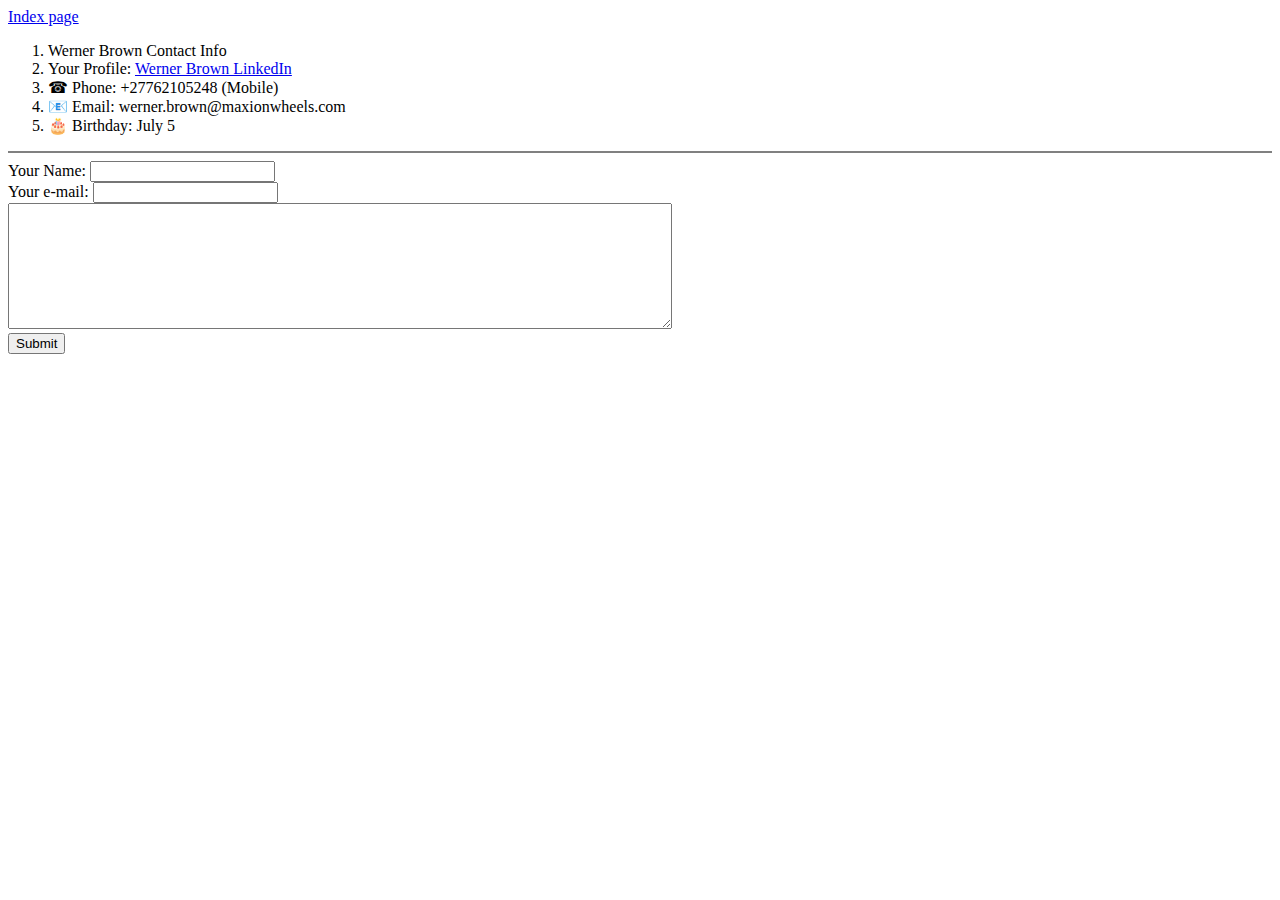
<file: contactDetail.html>
<!DOCTYPE html>
<html lang="en" dir="ltr">

<head>
  <meta charset="utf-8">
  <title></title>
</head>

<body>
  <a href="index.html">Index page</a>
  <ol>
    <li>Werner Brown Contact Info</li>
    <li>Your Profile: <a href="https://www.linkedin.com/public-profile/settings?trk=d_flagship3_profile_self_view_public_profile">Werner Brown LinkedIn</a></li>
    <li>☎ Phone: +27762105248 (Mobile)</li>
    <li>📧 Email: werner.brown@maxionwheels.com</li>
    <li>🎂 Birthday: July 5</li>
  </ol>
  <hr size=2 noshade>
  <form action="mailto:wernerjbrown@gmail.com" method="post" enctype="text/plain">
    <label>Your Name:</label>
    <input type="text" name="yourName:" value=""><br>
    <label>Your e-mail:</label>
    <input type="email" name="yourEmail:" value=""><br>
    <textarea name="yourMessage" rows="8" cols="80"></textarea><br>
    <input type="submit" name="">
  </form>

</body>

</html>
</file>
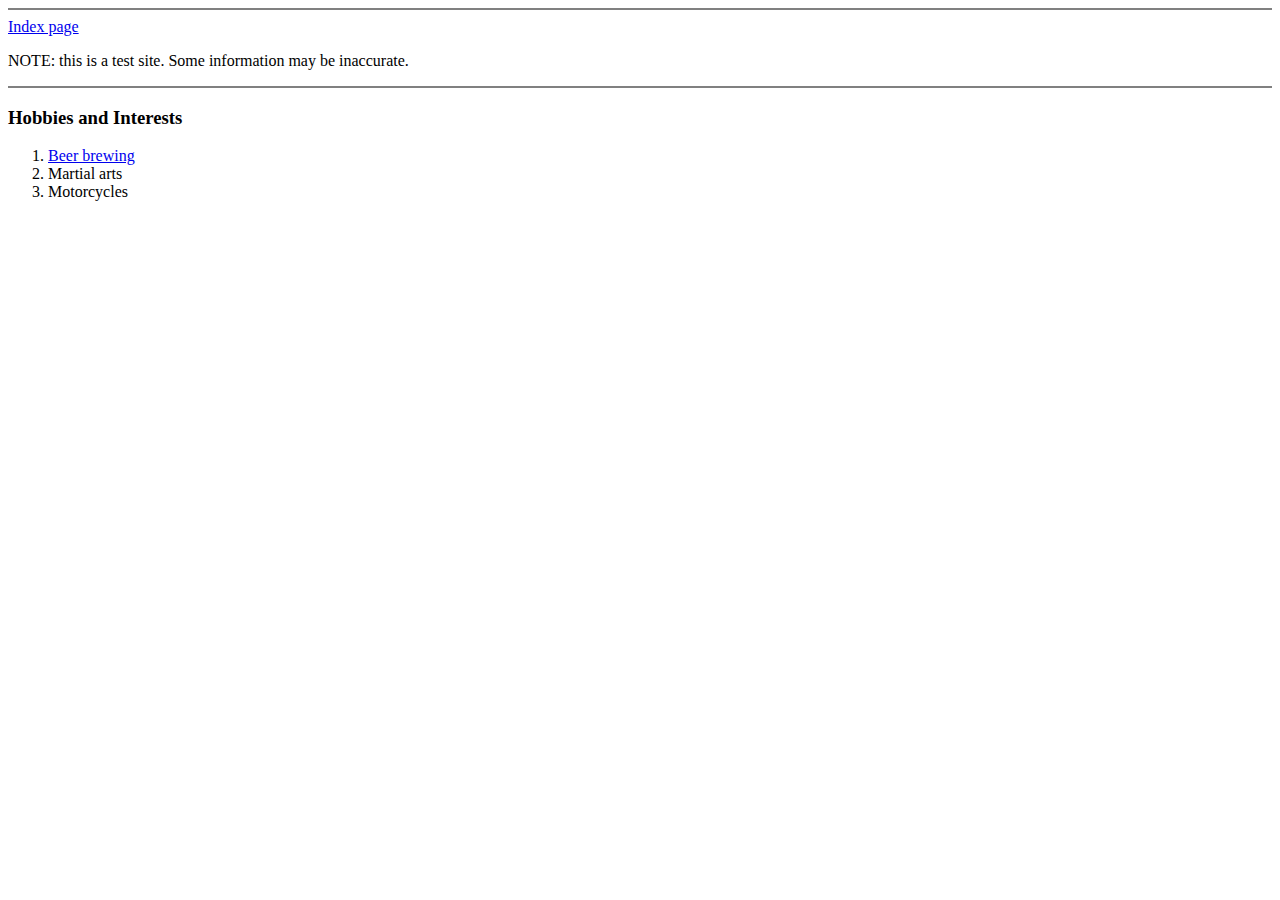
<file: hobbies.html>
<!DOCTYPE html>
<html lang="en" dir="ltr">

<head>
  <meta charset="utf-8">
  <title>My Hobbies</title>
</head>

<body>
  <hr size=2 noshade>
  <a href="index.html">Index page</a>
  <p>NOTE: this is a test site. Some information may be inaccurate.</p>
  <hr size=2 noshade>
  <h3>Hobbies and Interests</h3>
  <ol>
    <li><a href="https://youtube.com/watch?v=4qQrMC0m8Cc">Beer brewing</a></li>
    <li>Martial arts</li>
    <li>Motorcycles</li>
  </ol>
</body>

</html>
</file>
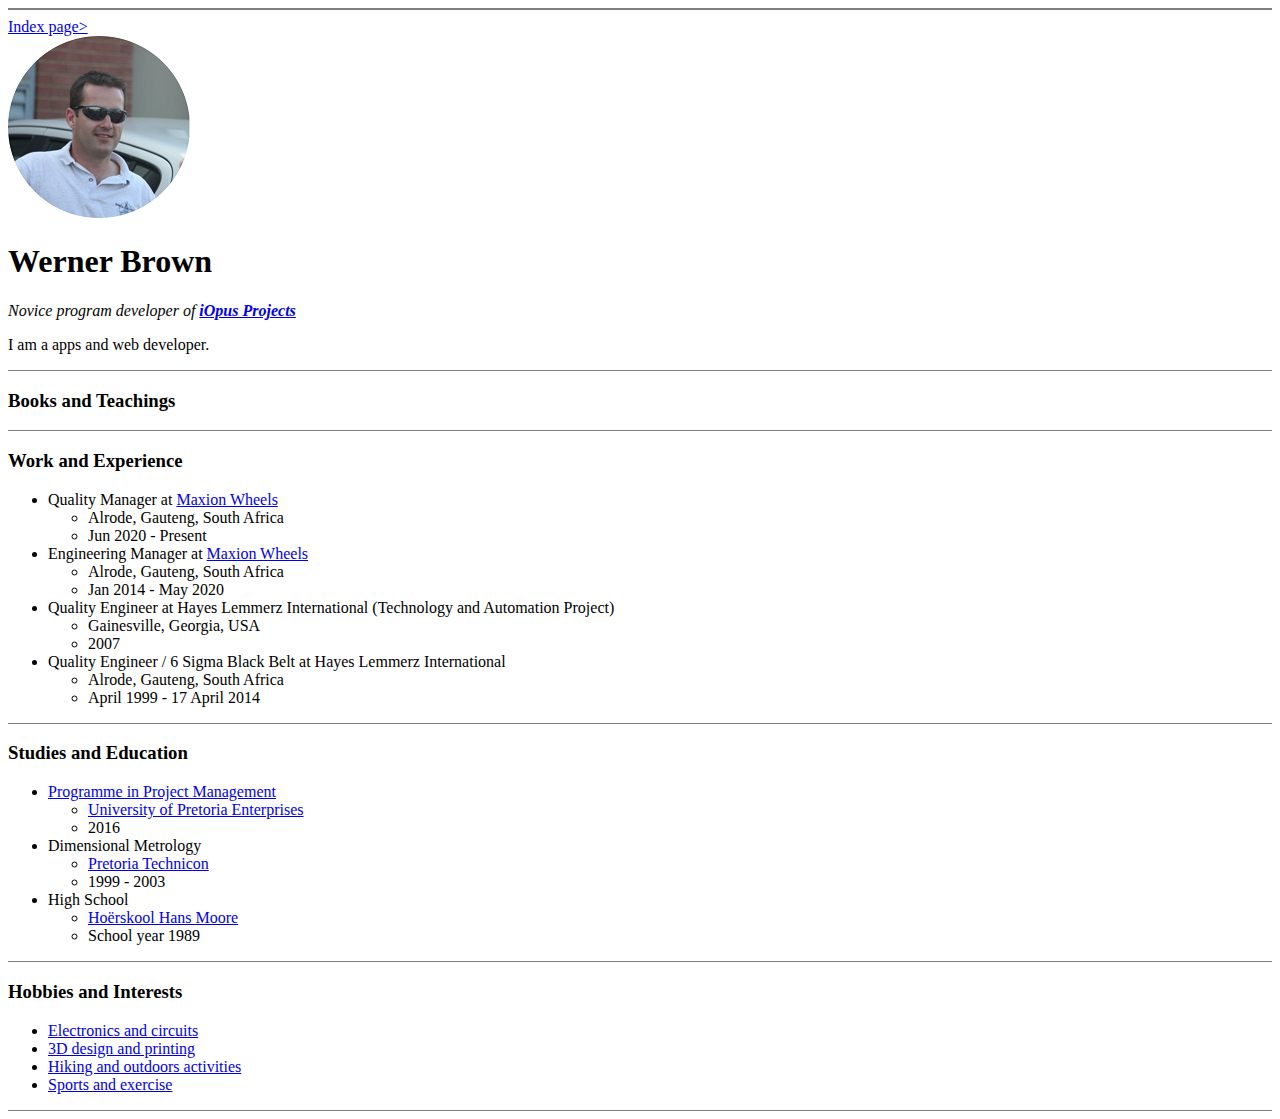
<file: myIndex.html>
<!DOCTYPE html>
<html lang="en" dir="ltr">
<hr size=2 noshade>

<head>
  <meta charset="utf-8">
  <meta name="author" content="Werner Brown">
  <title>💚 Werner's Personal Site</title>
</head>

<body>
  <a href="index.html">Index page></a></br>
  <img src="images/werner_200x200-modified.png" alt="werner profile picture">
  <h1>Werner Brown</h1>
  <p><em>Novice program developer of <strong><a href="https://iopus.business.site/?m=true">iOpus Projects</a></strong></em></p>
  <p>I am a apps and web developer.</p>
  <hr size=1 noshade>

  <h3>Books and Teachings</h3>
  <hr size=1 noshade>
  <h3>Work and Experience</h3>
  <ul>
    <li>Quality Manager at <a href="https://www.linkedin.com/in/werner-brown-014a438/?originalSubdomain=za">Maxion Wheels</a></li>
    <ul>
      <li>Alrode, Gauteng, South Africa</li>
      <li>Jun 2020 - Present</li>
    </ul>
    <li>Engineering Manager at <a href="https://www.linkedin.com/in/werner-brown-014a438/?originalSubdomain=za">Maxion Wheels</a></li>
    <ul>
      <li>Alrode, Gauteng, South Africa</li>
      <li>Jan 2014 - May 2020</li>
    </ul>
    <li>Quality Engineer at Hayes Lemmerz International (Technology and Automation Project)</li>
    <ul>
      <li>Gainesville, Georgia, USA</li>
      <li>2007</li>
    </ul>
    <li>Quality Engineer / 6 Sigma Black Belt at Hayes Lemmerz International</li>
    <ul>
      <li>Alrode, Gauteng, South Africa</li>
      <li>April 1999 - 17 April 2014</li>
    </ul>
  </ul>
  <hr size=1 noshade>
  <h3>Studies and Education</h3>
  <ul>
    <li><a href="https://www.enterprises.up.ac.za/programme-in-project-management-ppm-23">Programme in Project Management</a></li>
    <ul>
      <li><a href="https://www.enterprises.up.ac.za/">University of Pretoria Enterprises</a></li>
      <li>2016</li>
    </ul>
    <li>Dimensional Metrology</li>
    <ul>
      <li><a href="https://www.tut.ac.za/">Pretoria Technicon</a></li>
      <li>1999 - 2003</li>
    </ul>
    <li>High School</li>
    <ul>
      <li><a href="https://hansmoore.co.za/">Hoërskool Hans Moore</a></li>
      <li>School year 1989</li>
    </ul>
  </ul>
  <hr size=1 noshade>
  <h3>Hobbies and Interests</h3>
  <ul>
    <li><a href="https://www.electronics-tutorials.ws/">Electronics and circuits</a></li>
    <li><a href="https://www.creality.com/goods-detail/ender-3-3d-printer">3D design and printing</a></li>
    <li><a href="https://wolwespruit.co.za/">Hiking and outdoors activities</a></li>
    <li><a href="https://www.virginactive.co.za/">Sports and exercise</a></li>
  </ul>

  <hr size=1 noshade>
</body>

</html>
</file>
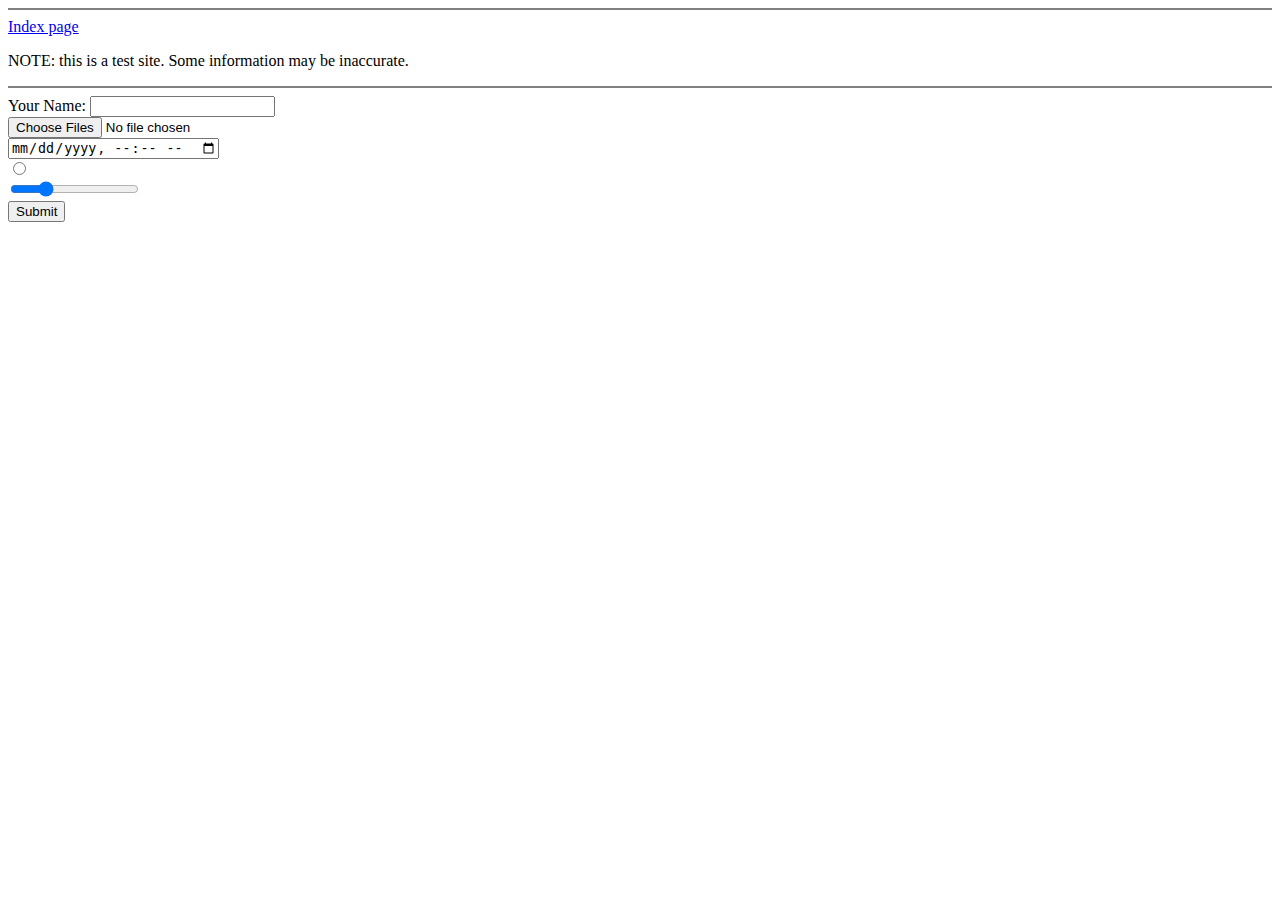
<file: myInputs.html>
<!DOCTYPE html>
<html lang="en" dir="ltr">

<head>
  <meta charset="utf-8">
  <title></title>
</head>

<body>
  <hr size=2 noshade>
  <a href="index.html">Index page</a><br>
  <p>NOTE: this is a test site. Some information may be inaccurate.</p>
  <hr size=2 noshade>
  <form class="" action="index.html" method="post">
    <label>Your Name:</label>
    <input type="text" name="" value=""><br>
    <input type="file" id="file" name="Choose file" value="" multiple><br>
    <input type="datetime-local" name="" value=""><br>
    <input type="radio" name="" value=""><br>
    <input type="range" name="price" id="price" min="100" max="100000" step="100" value="25000">
    <output name="range" for="price"></output><br>
    <input type="submit" value="Submit"><br>
  </form>
</body>

</html>
</file>
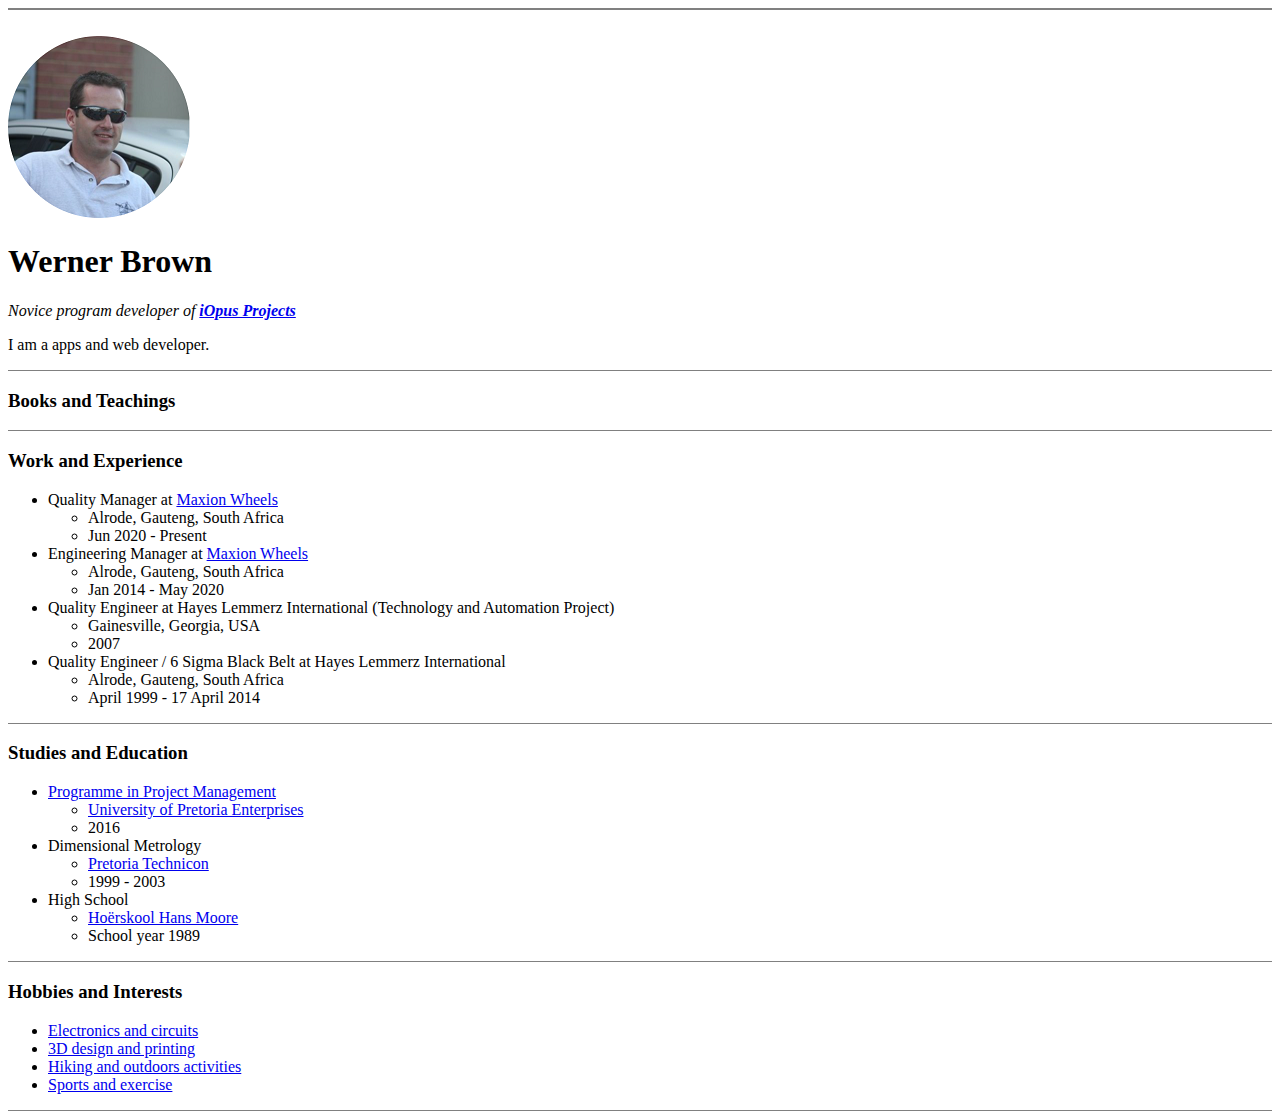
<file: myPage.html>
<!DOCTYPE html>
<html lang="en" dir="ltr">
<hr size=2 noshade>

<head>
  <meta charset="utf-8">
  <meta name="author" content="Werner Brown">
  <title>💚 Werner's Personal Site</title>
</head>

<body>
  <a href="index.html"Index page></a></br>
  <img src="images/werner_200x200-modified.png" alt="werner profile picture">
  <h1>Werner Brown</h1>
  <p><em>Novice program developer of <strong><a href="https://iopus.business.site/?m=true">iOpus Projects</a></strong></em></p>
  <p>I am a apps and web developer.</p>
  <hr size=1 noshade>

  <h3>Books and Teachings</h3>
  <hr size=1 noshade>
  <h3>Work and Experience</h3>
  <ul>
    <li>Quality Manager at <a href="https://www.linkedin.com/in/werner-brown-014a438/?originalSubdomain=za">Maxion Wheels</a></li>
    <ul>
      <li>Alrode, Gauteng, South Africa</li>
      <li>Jun 2020 - Present</li>
    </ul>
    <li>Engineering Manager at <a href="https://www.linkedin.com/in/werner-brown-014a438/?originalSubdomain=za">Maxion Wheels</a></li>
    <ul>
      <li>Alrode, Gauteng, South Africa</li>
      <li>Jan 2014 - May 2020</li>
    </ul>
    <li>Quality Engineer at Hayes Lemmerz International (Technology and Automation Project)</li>
    <ul>
      <li>Gainesville, Georgia, USA</li>
      <li>2007</li>
    </ul>
    <li>Quality Engineer / 6 Sigma Black Belt at Hayes Lemmerz International</li>
    <ul>
      <li>Alrode, Gauteng, South Africa</li>
      <li>April 1999 - 17 April 2014</li>
    </ul>
  </ul>
  <hr size=1 noshade>
  <h3>Studies and Education</h3>
  <ul>
    <li><a href="https://www.enterprises.up.ac.za/programme-in-project-management-ppm-23">Programme in Project Management</a></li>
    <ul>
      <li><a href="https://www.enterprises.up.ac.za/">University of Pretoria Enterprises</a></li>
      <li>2016</li>
    </ul>
    <li>Dimensional Metrology</li>
    <ul>
      <li><a href="https://www.tut.ac.za/">Pretoria Technicon</a></li>
      <li>1999 - 2003</li>
    </ul>
    <li>High School</li>
    <ul>
      <li><a href="https://hansmoore.co.za/">Hoërskool Hans Moore</a></li>
      <li>School year 1989</li>
    </ul>
  </ul>
  <hr size=1 noshade>
  <h3>Hobbies and Interests</h3>
  <ul>
    <li><a href="https://www.electronics-tutorials.ws/">Electronics and circuits</a></li>
    <li><a href="https://www.creality.com/goods-detail/ender-3-3d-printer">3D design and printing</a></li>
    <li><a href="https://wolwespruit.co.za/">Hiking and outdoors activities</a></li>
    <li><a href="https://www.virginactive.co.za/">Sports and exercise</a></li>
  </ul>

  <hr size=1 noshade>
</body>

</html>
</file>
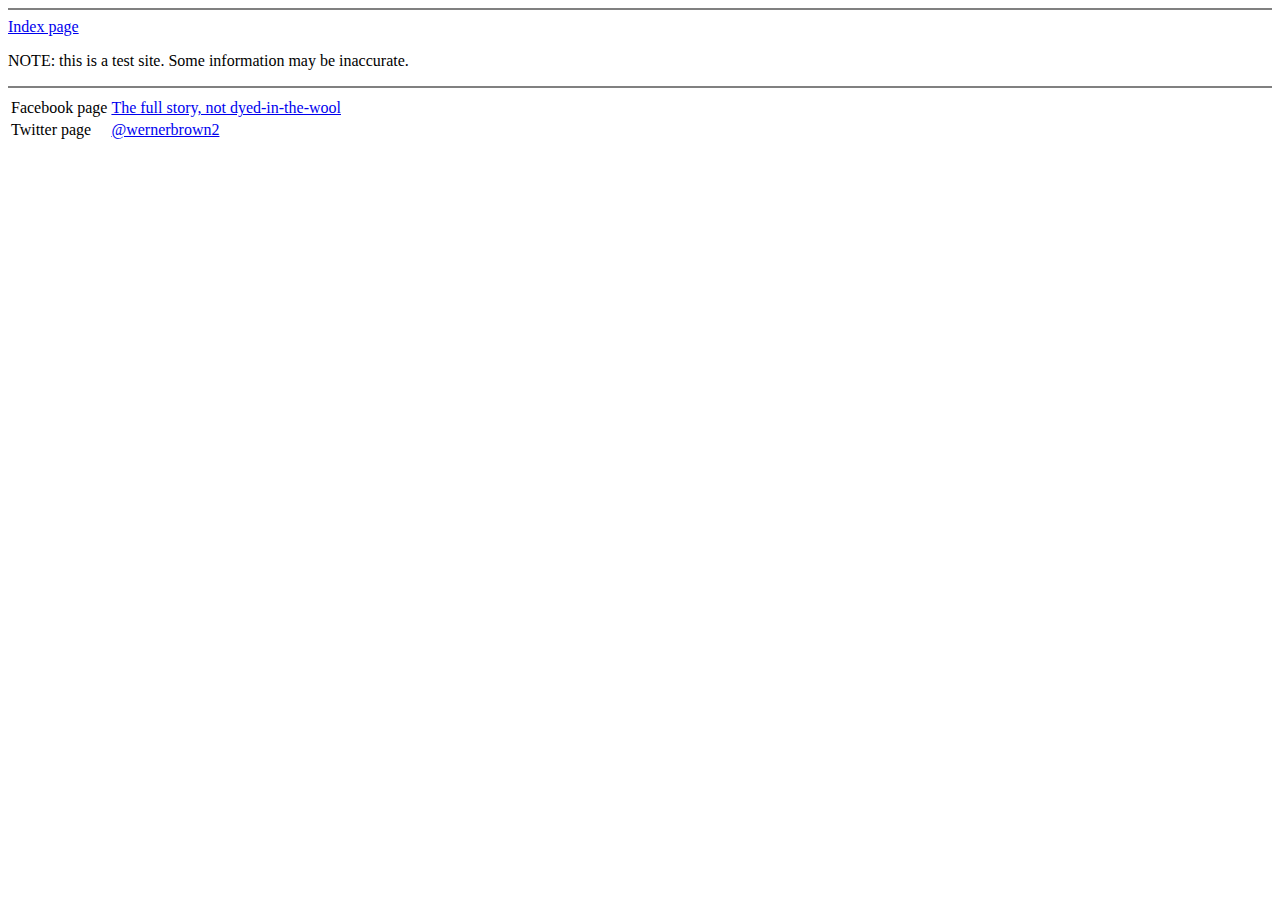
<file: tfsnditw.html>
<!DOCTYPE html>
<html lang="en" dir="ltr">

<head>
  <meta charset="utf-8">
  <title>The Full Story, not Dyed in the Wool</title>
</head>

<body>
  <hr size=2 noshade>
  <a href="index.html">Index page</a><br>
  <p>NOTE: this is a test site. Some information may be inaccurate.</p>
  <hr size=2 noshade>
  <table>
    <tr>
      <td>Facebook page</td>
      <td><a href="https://www.facebook.com/groups/918088139054292/">The full story, not dyed-in-the-wool</a></td>
    </tr>
    <tr>
      <td>Twitter page</td>
      <td><a href="https://twitter.com/wernerbrown2">@wernerbrown2</a></td>
    </tr>
  </table>
</body>

</html>
</file>
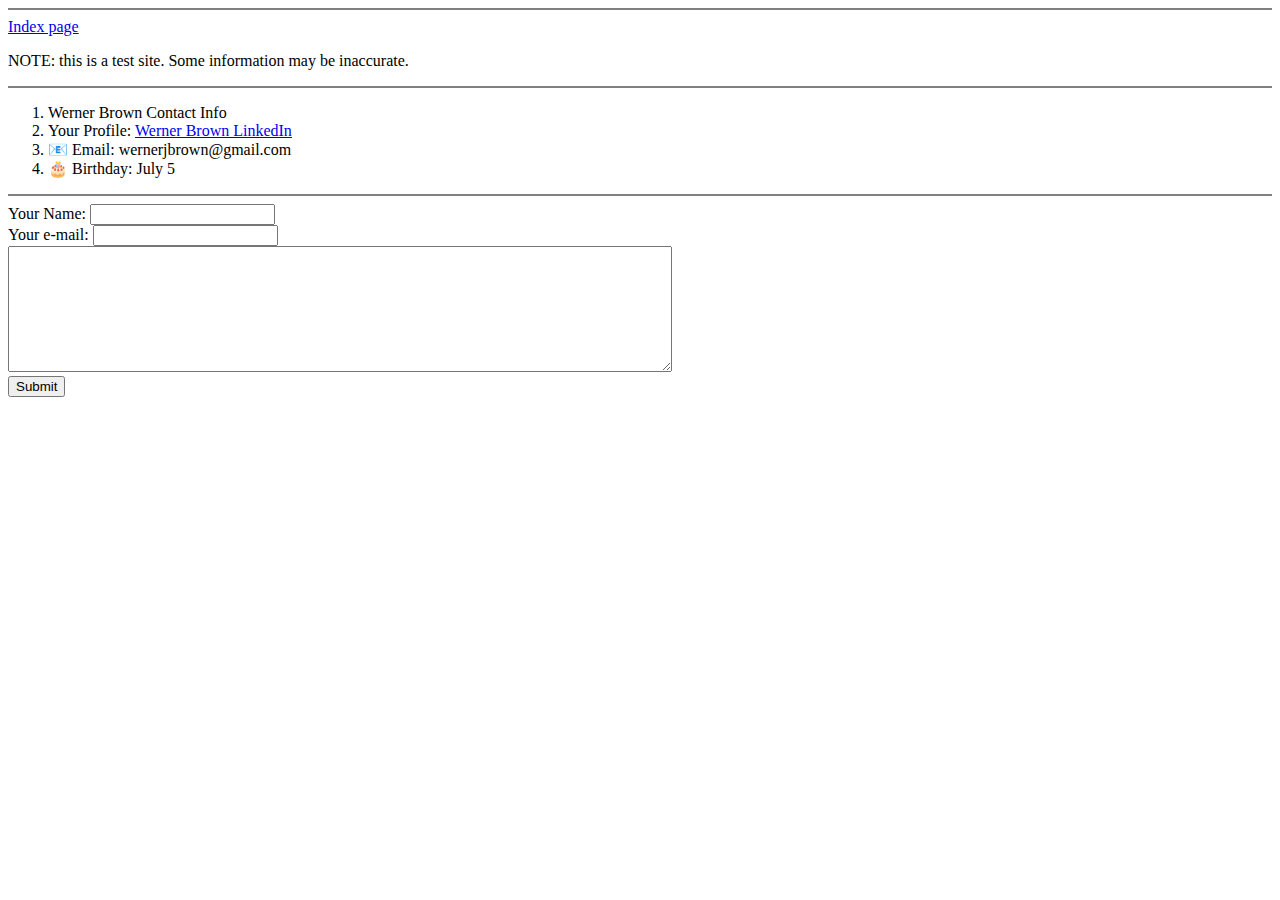
<file: Project 1 - Online Resume/contactDetail.html>
<!DOCTYPE html>
<html lang="en" dir="ltr">

<head>
  <meta charset="utf-8">
  <title></title>
</head>

<body>
  <hr size=2 noshade>
  <a href="index.html">Index page</a>
  <p>NOTE: this is a test site. Some information may be inaccurate.</p>
  <hr size=2 noshade>
  <ol>
    <li>Werner Brown Contact Info</li>
    <li>Your Profile: <a href="https://www.linkedin.com/public-profile/settings?trk=d_flagship3_profile_self_view_public_profile">Werner Brown LinkedIn</a></li>
    <!--<li>☎ Phone: +27762105248 (Mobile)</li>-->
    <li>📧 Email: wernerjbrown@gmail.com</li>
    <!--<li>📧 Email: werner.brown@maxionwheels.com</li>-->
    <li>🎂 Birthday: July 5</li>
  </ol>
  <hr size=2 noshade>
  <form action="mailto:wernerjbrown@gmail.com" method="post" enctype="text/plain">
    <label>Your Name:</label>
    <input type="text" name="yourName:" value=""><br>
    <label>Your e-mail:</label>
    <input type="email" name="yourEmail:" value=""><br>
    <textarea name="yourMessage" rows="8" cols="80"></textarea><br>
    <input type="submit" name="">
  </form>

</body>

</html>
</file>
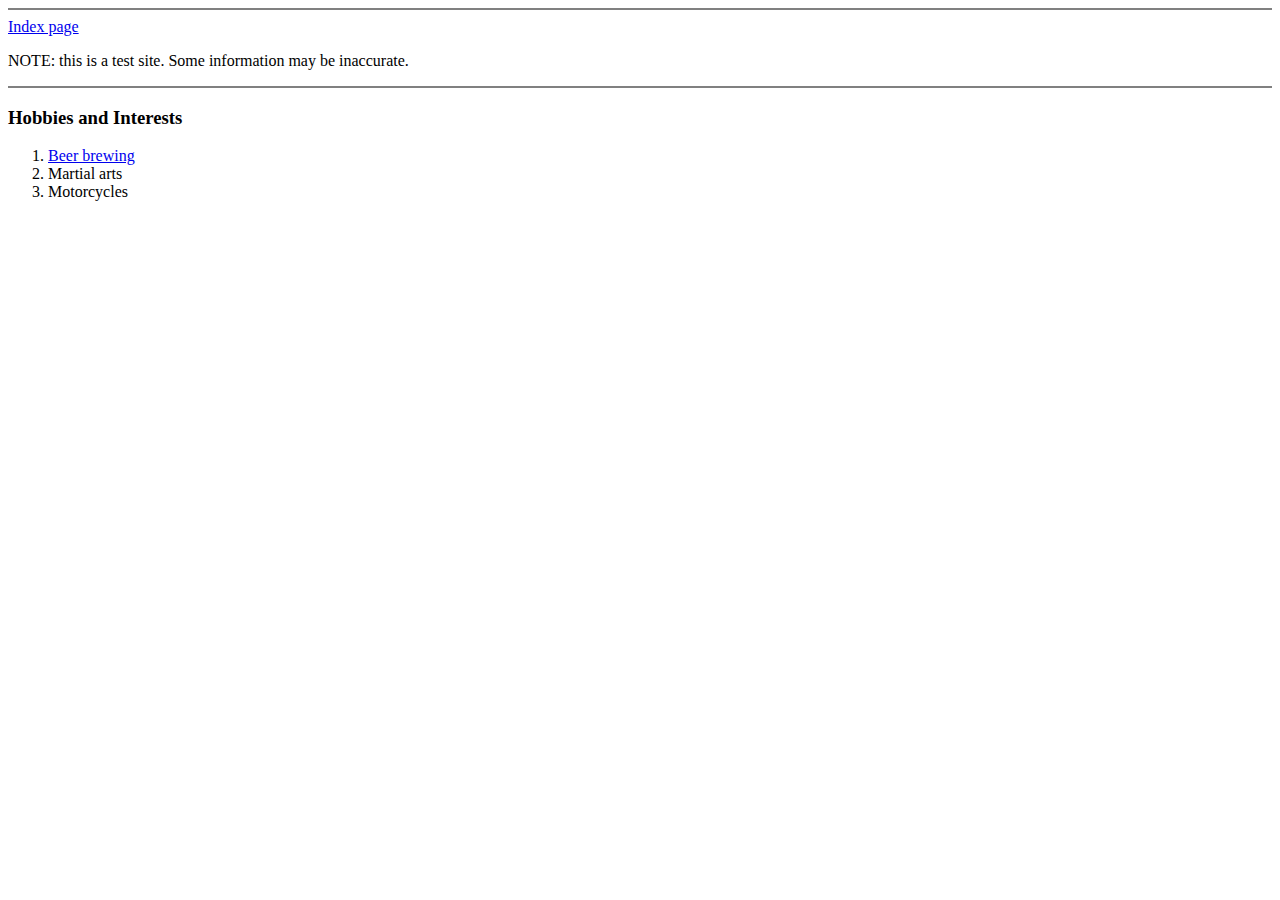
<file: Project 1 - Online Resume/hobbies.html>
<!DOCTYPE html>
<html lang="en" dir="ltr">

<head>
  <meta charset="utf-8">
  <title>My Hobbies</title>
</head>

<body>
  <hr size=2 noshade>
  <a href="index.html">Index page</a>
  <p>NOTE: this is a test site. Some information may be inaccurate.</p>
  <hr size=2 noshade>
  <h3>Hobbies and Interests</h3>
  <ol>
    <li><a href="https://youtube.com/watch?v=4qQrMC0m8Cc">Beer brewing</a></li>
    <li>Martial arts</li>
    <li>Motorcycles</li>
  </ol>
</body>

</html>
</file>
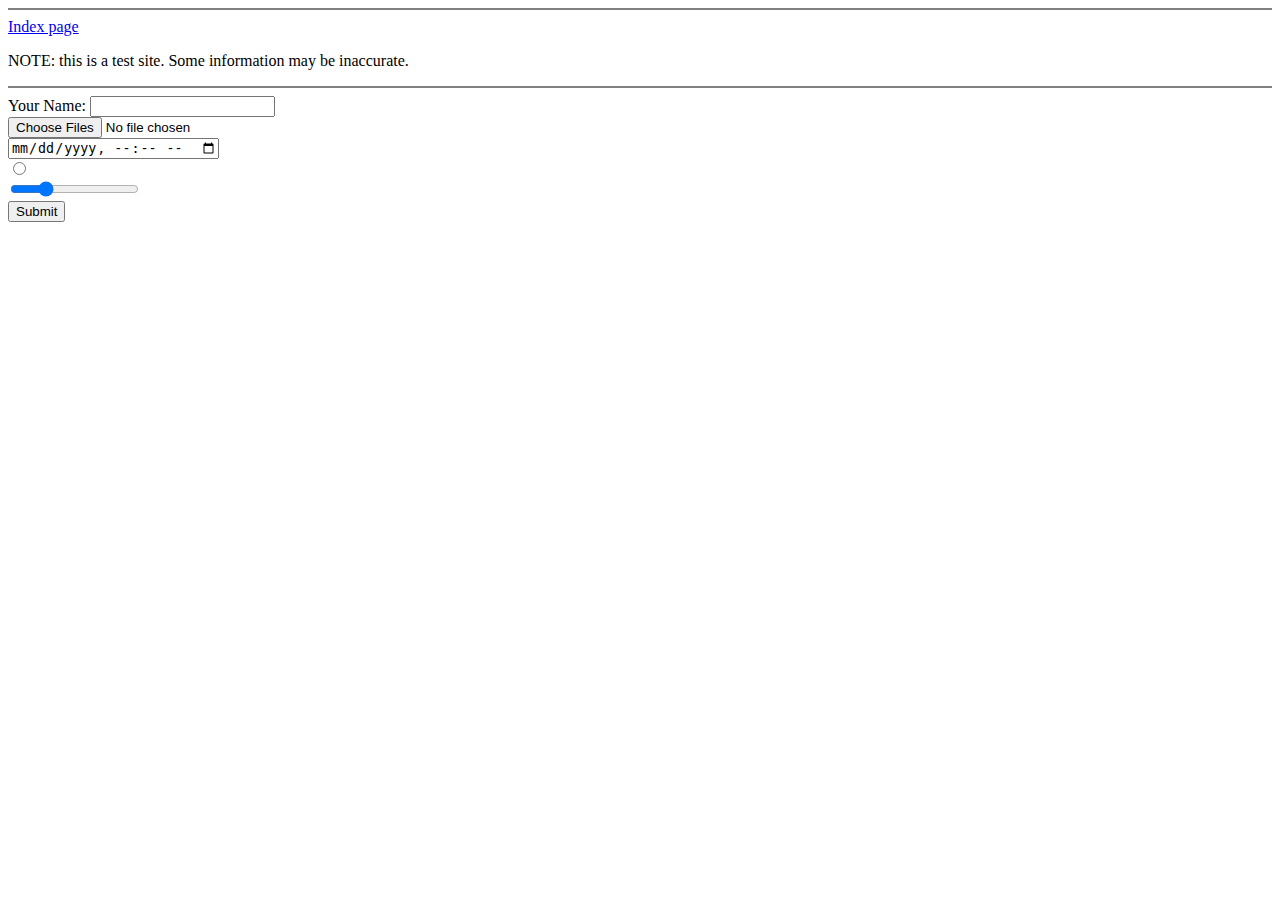
<file: Project 1 - Online Resume/myInputs.html>
<!DOCTYPE html>
<html lang="en" dir="ltr">

<head>
  <meta charset="utf-8">
  <title></title>
</head>

<body>
  <hr size=2 noshade>
  <a href="index.html">Index page</a><br>
  <p>NOTE: this is a test site. Some information may be inaccurate.</p>
  <hr size=2 noshade>
  <form class="" action="index.html" method="post">
    <label>Your Name:</label>
    <input type="text" name="" value=""><br>
    <input type="file" id="file" name="Choose file" value="" multiple><br>
    <input type="datetime-local" name="" value=""><br>
    <input type="radio" name="" value=""><br>
    <input type="range" name="price" id="price" min="100" max="100000" step="100" value="25000">
    <output name="range" for="price"></output><br>
    <input type="submit" value="Submit"><br>
  </form>
</body>

</html>
</file>
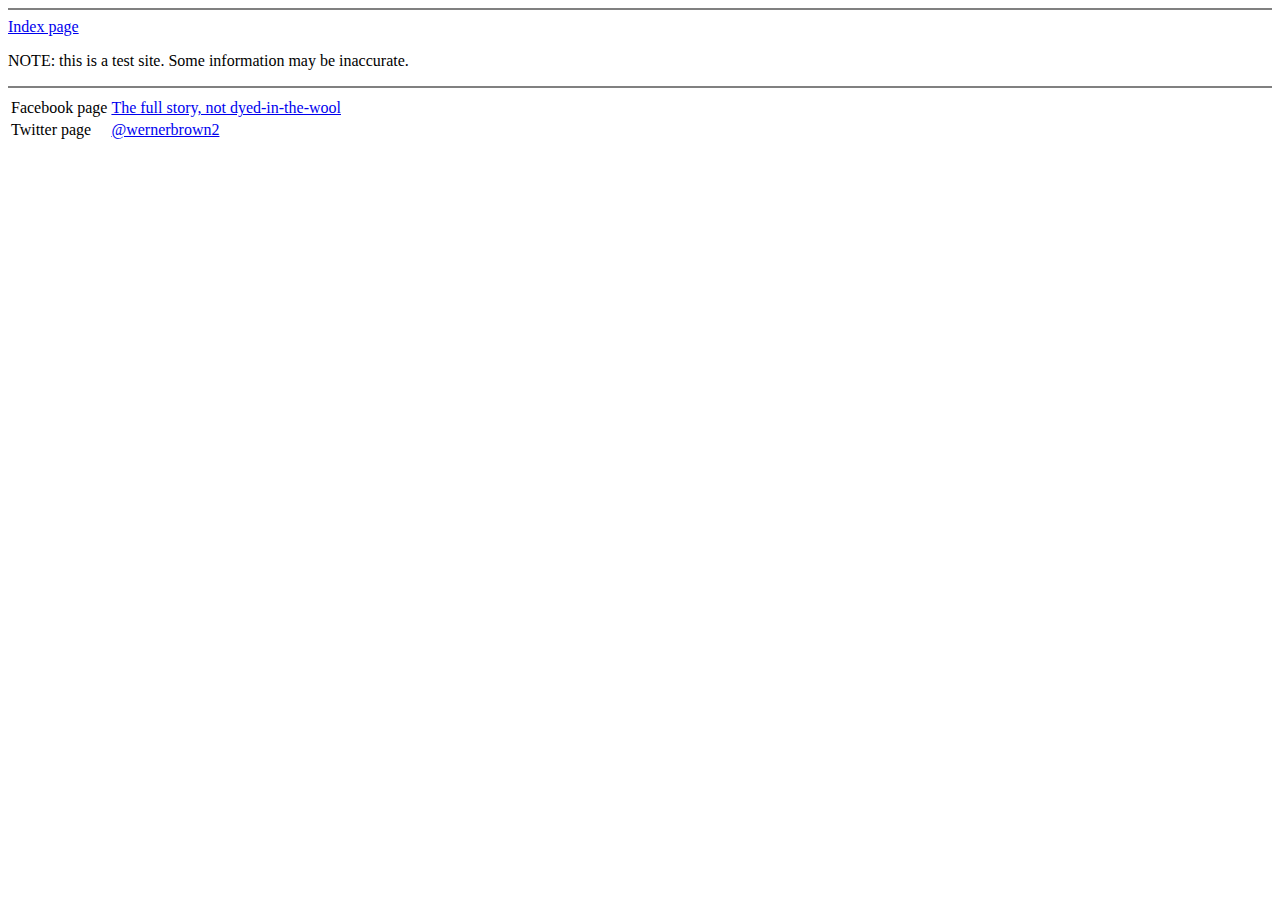
<file: Project 1 - Online Resume/tfsnditw.html>
<!DOCTYPE html>
<html lang="en" dir="ltr">

<head>
  <meta charset="utf-8">
  <title>The Full Story, not Dyed in the Wool</title>
</head>

<body>
  <hr size=2 noshade>
  <a href="index.html">Index page</a><br>
  <p>NOTE: this is a test site. Some information may be inaccurate.</p>
  <hr size=2 noshade>
  <table>
    <tr>
      <td>Facebook page</td>
      <td><a href="https://www.facebook.com/groups/918088139054292/">The full story, not dyed-in-the-wool</a></td>
    </tr>
    <tr>
      <td>Twitter page</td>
      <td><a href="https://twitter.com/wernerbrown2">@wernerbrown2</a></td>
    </tr>
  </table>
</body>

</html>
</file>
